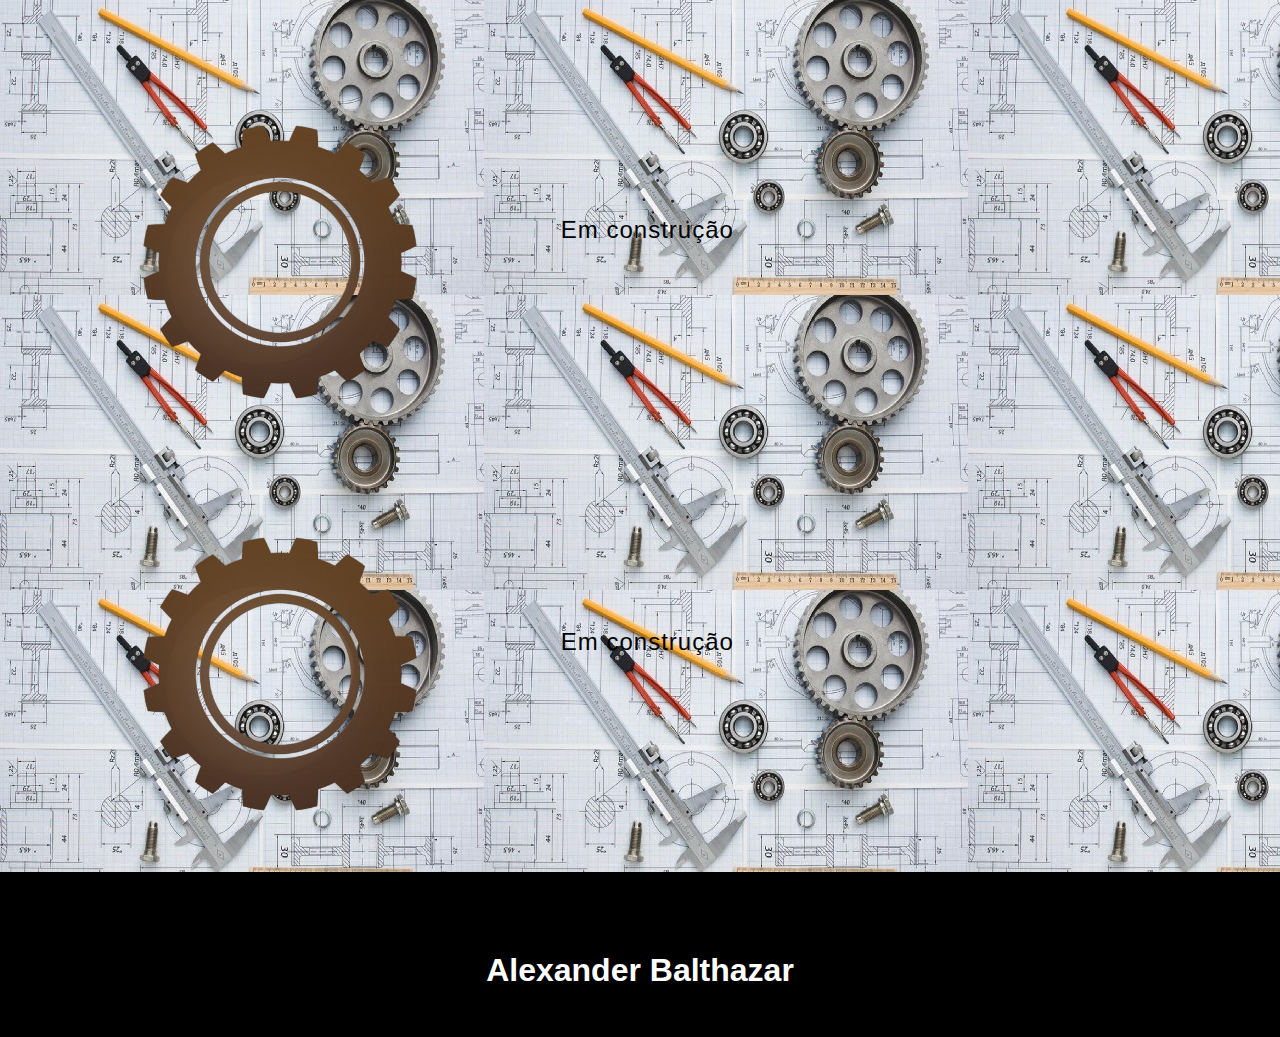
<file: Projetos.html>
<!DOCTYPE html>
<html lang="en">
<head>
    <meta charset="UTF-8">
    <meta http-equiv="X-UA-Compatible" content="IE=edge">
    <meta name="viewport" content="width=device-width, initial-scale=1.0">
    <link rel="stylesheet" href="projetos.css">
    <title>Projetos</title>
    
</head>
<body>
    <main class = "container">
            <div class="card-container">
                <div class="card">
                    
                    <div class = "card-wrapper">
                       
                        <a href="Teste.html"><img  class="card-wrapper"></a>
                        <p>Venha ver</p>
                    </div>
                </div>
                <div class="card-text">
                    Em construção
                </div>

            </div>
        </div>
    </main>
    <main class = "container">
        <div class="card-container">
            <div class="card">
                
                <div class = "card-wrapper">
                    <a href="index.html"><img  class="card-wrapper"></a>
                    <p>Venha ver</p>
                </div>
            </div>
            <div class="card-text">
                Em construção
            </div>

        </div>
    </div>
</main>
<footer class = "footer">
    <p class="footer__title">Alexander Balthazar</p>

    </div>
</footer>
</body>
</html>
</file>
<file: projetos.css>
body {
    margin: 0;
    padding: 0;
    font-family: 'Poppins', sans-serif;
    background-image: url('img/WhatsApp\ Image\ 2022-04-23\ at\ 14.08.04.jpeg');
    color: black;
    background-color: gray
}

.container{
    height: auto;
    width: 100%;
    display: flex;
    flex-direction: column;
    justify-content: space-evenly;
    margin: 3rem 0;
}
.card-container{
    display: flex;
    justify-content: space-evenly;
    align-items: center;
    width: 90%;

}

.card img{
    width: 300px;
    height: 300px;
    border-radius: 100%;
    margin: 4rem 0 0 0;
    display: flex;
    align-items: center;
    justify-content: center;
    border-color: blueviolet;
    background-image: url('img/R.png' );
    background-size: 100%;
    background-position: center;
    background-repeat: no-repeat;
    filter: grayscale(0.5);
    color: white;
    cursor: pointer;
    transition: 0.5s ease-in-out;

}

.card-text{
    width: 40%;
    letter-spacing: 1px;
    color: black;
    font-family: Arial, Helvetica, sans-serif;
    font-size: 150%;
    }

.card-wrapper{
    text-align: center;
    display: flex;
    flex-direction: column;
    justify-content: center;
    align-items: center;
    position: relative;
}

.card-wrapper::before{
    content: '';
    position: absolute;
    height: 100px;
    width: 100px;
    border-radius: 50%;
    display: block;
    border: 1px solid #ffffff;
    opacity: 0;
    transition: 0.5s ease-in-out;
}

.card-wrapper h2{
    font-size: 20px;
    text-transform: uppercase;
    letter-spacing: 2px;
    margin: 0;
    transition: 0.5s ease-in-out;
}

.card-wrapper p{
    font-size: 0;
    visibility: visible;
    opacity: 0;
    font-weight: bold;
    text-transform: uppercase;
    transition: 0.5s ease-in-out;
}



.card:hover{
    filter: unset;
}

.card:hover > .card-wrapper ::before{
    height: 200px;
    width: 200px;
    opacity: 1;
}

.card:hover > .card-wrapper p{
    opacity: 1;
    visibility: visible;
    font-size: 17px;
}

.footer {
    background-color: black;
    color: white;
    text-align: center;
    font-weight: bold;
    padding: 3rem 0;
  }
  
  .footer__title {
    font-size: 2rem;
    margin-bottom: auto;
  }
</file>
